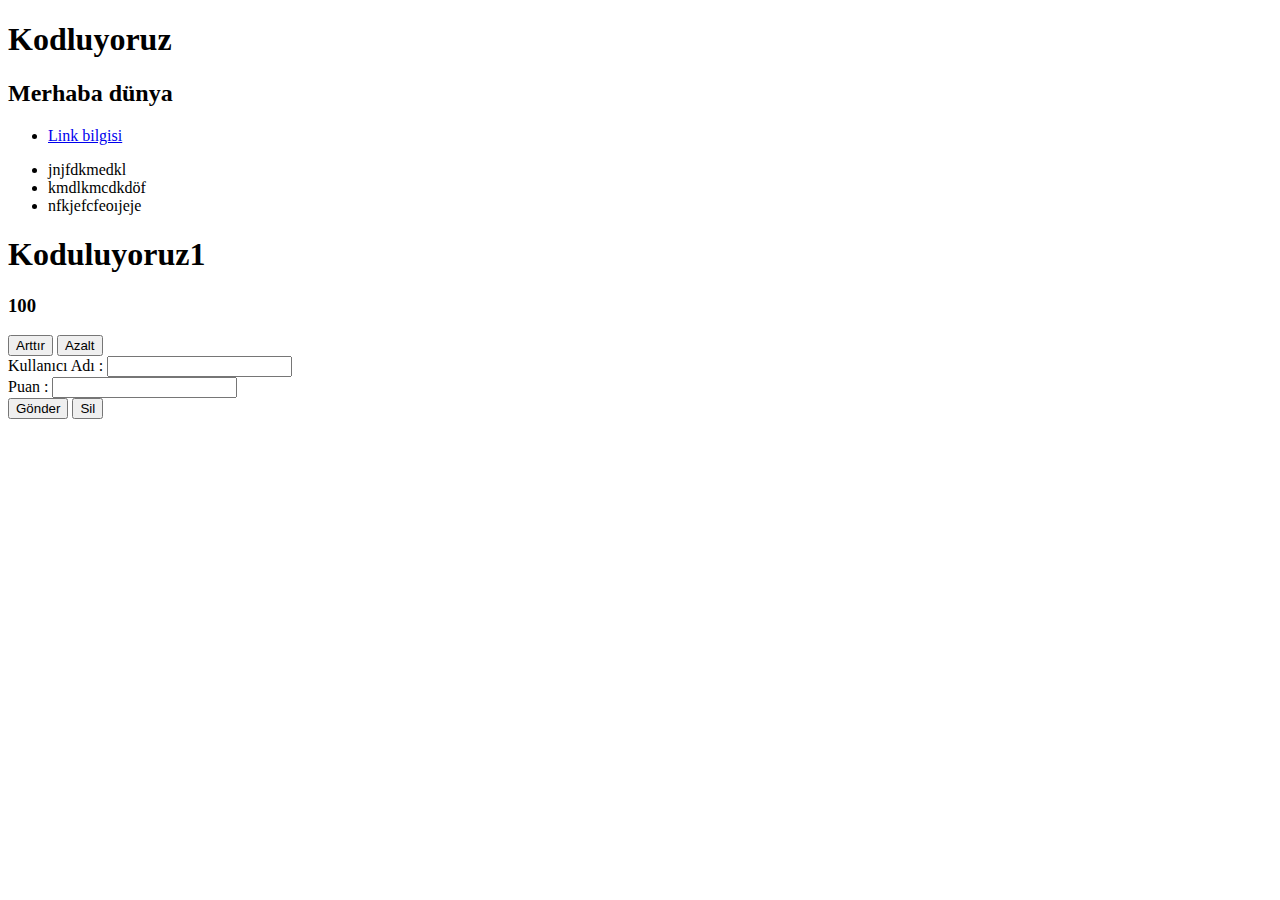
<file: index.html>
<!DOCTYPE html>
<html lang="tr">
<head>
    <meta charset="UTF-8">
    <meta http-equiv="X-UA-Compatible" content="IE=edge">
    
    <title>Document</title>

    <!--<style>
        #greeting1{
            color: brown;
        }
        .text-primary{
            color: blue;
        }
        .text-danger {
            color: red;
        }
    </style>-->
    <link href="https://cdn.jsdelivr.net/npm/bootstrap@5.3.0/dist/css/bootstrap.min.css" rel="stylesheet" integrity="sha384-9ndCyUaIbzAi2FUVXJi0CjmCapSmO7SnpJef0486qhLnuZ2cdeRhO02iuK6FUUVM" crossorigin="anonymous">
</head>
<body>
    <h1 id="greeting">Kodluyoruz</h1>
    


    <h2 id="title">Merhaba dünya</h2>

    <ul id="list">
        <li>
            <a href="#" id="kodluyoruzlink">Link bilgisi</a>
        </li>
    </ul>

    <ul id="list2">
        <li>jnjfdkmedkl</li>
        <li>kmdlkmcdkdöf</li>
        <li>nfkjefcfeoıjeje</li>
    </ul>

    <h1 id="greeting1">Koduluyoruz1</h1>
    <h2 id="info"></h2>

    <h3 id="counter">100</h3>
    <button id="increase">Arttır</button>
    <button id="decrease">Azalt</button>

    <div class="container">
        <div class="row">
            <div class="col-sm-8 offset-sm-2">
                <form id="userForm" method="get">
                    <label for="username">Kullanıcı Adı : </label>
                    <input type="text" name="username" id="username"> <br>
                    <label for="score">Puan : </label>
                    <input type="number" name="score" id="score">
                    <br>
                    <button type="submit" class="btn btn-success">Gönder</button>
                    <button type="reset" class="btn btn-danger">Sil</button>
                    <div class="col-sm-8 offset-sm-2">
                        <ul class="list-group" id="userList">
                           <!-- <li class="list-group-item d-flex justify-content-between align-items-lg-center">
                                cras justo adio
                                <span class="badge bg-primary rounded-pill">14</span>
                            </li> -->
                        </ul>
                    </div>
                </form>
            </div>
        </div>
    </div>

    <ul id="userlist">
    </ul>

    <ul id="userlist2">
    </ul>

    <script src="https://cdn.jsdelivr.net/npm/bootstrap@5.3.0/dist/js/bootstrap.bundle.min.js" integrity="sha384-geWF76RCwLtnZ8qwWowPQNguL3RmwHVBC9FhGdlKrxdiJJigb/j/68SIy3Te4Bkz" crossorigin="anonymous"></script>
    <!-- <script src="js/01-degisken.js"></script>
    <script src="js/02-DOM.js"></script> 
    <script src="js/03-kararYapıları.js"></script>  
    <script src="js/04-ornek1.js"></script> 
    <script src="js/05-fonk.js"></script> 
    <script src="js/06-fonk2.js"></script> 
    <script src="js/07-DOM-etk.js"></script> 
    <script src="js/08-localS.js"></script>
    <script src="js/09-Form.js"></script>  
    <script src="js/10-form_örnek.js"></script>    
    <script src="js/11-Array_dizi.js"></script> 
    <script src="js/12-döngüler.js"></script> 
    <script src="js/13-forEach.js"></script> 
    <script src="js/14-filter.js"></script> 
    <script src="js/15-map.js"></script> 
    <script src="js/16-obje.js"></script> 
    <script src="js/17-try_catch.js"></script> -->
    <script src="js/18-FetchApp.js"></script>

</body>
</html>
</file>
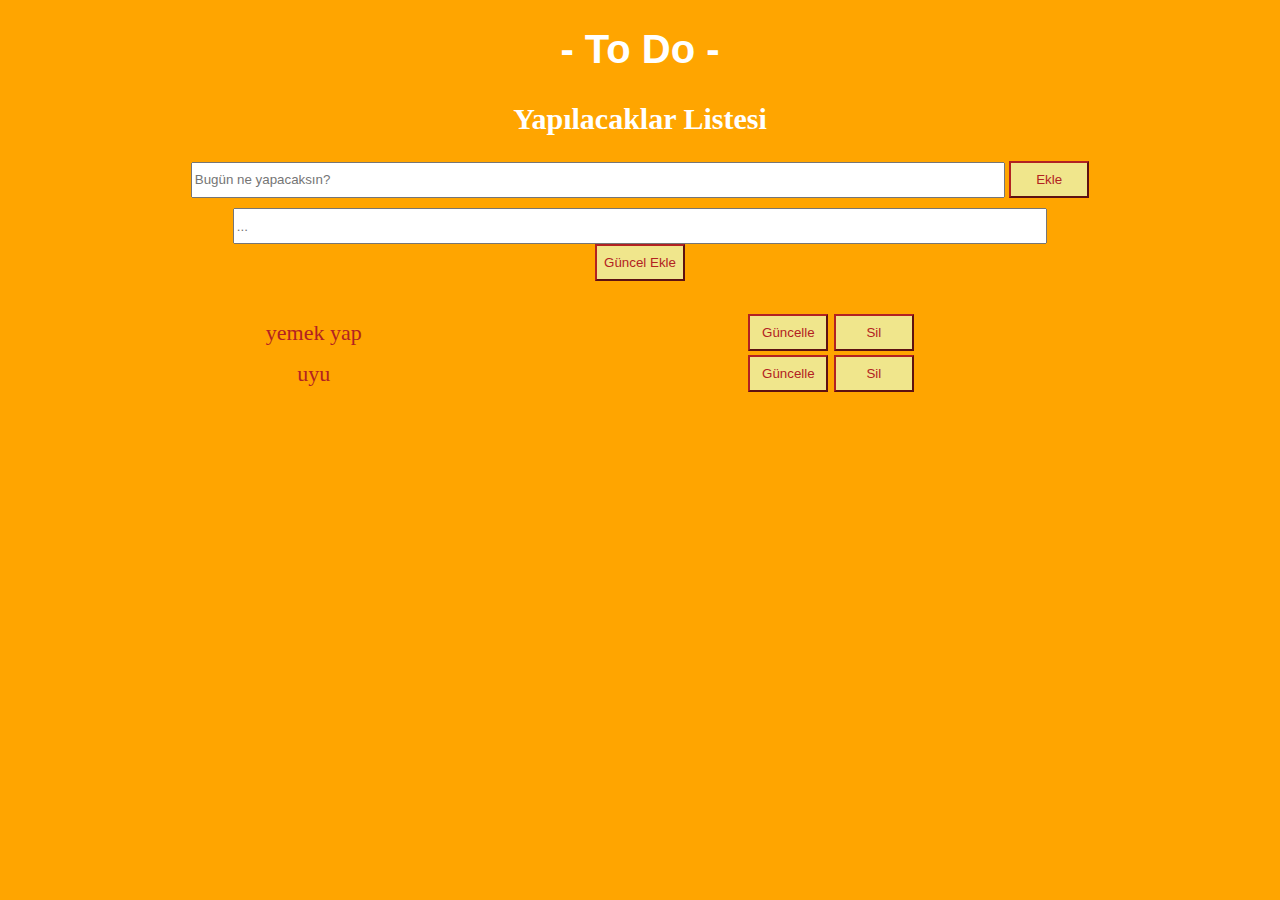
<file: js_uyg/index1.html>
<!DOCTYPE html>
<html lang="tr">
<head>
    <meta charset="UTF-8">
    <meta name="viewport" content="width=device-width, initial-scale=1.0">
    <title>ToDO</title>
    <link rel="stylesheet" href="style_uyg.css">
    
</head>
<body onload="All()">
    
    <div id="divv">
        <div id="h1" class="h"><h1>- To Do -</h1></div>
    
        <div id="h2" class="h"><h2>Yapılacaklar Listesi</h2></div>

        <div id="ib" class="h" >
            <form class="e_s_f" >
                <input id="input" class="inp" type="text" placeholder="Bugün ne yapacaksın?">
                <button id="btn" onclick="add(event)">Ekle</button> 
            </form>
            <div class="kutu">
                <div class="frm">
                    <form class="update_form" >
                        <input type="text" hidden class="id">
                        <input type="text" class="uname" placeholder="...">
                    </form>
                </div>
                <div class="add_div">
                    <button class="btnn" onclick="update()">Güncel Ekle</button>
                </div>
            </div>
            

            

            <table id="myTable">
                <tbody class="data_table">
    
                </tbody>
                <!--<tr><td class="td">yemek yap <button class="g_button"></button> </td></tr>
                <tr><td class="td">3 litre su iç <button class="g_button"></button></td> </tr> -->
                
                
            </table>
        </div>
        
    </div>
    
    
    <script src="uyg.js"></script>
    
</body>
</html>
</file>
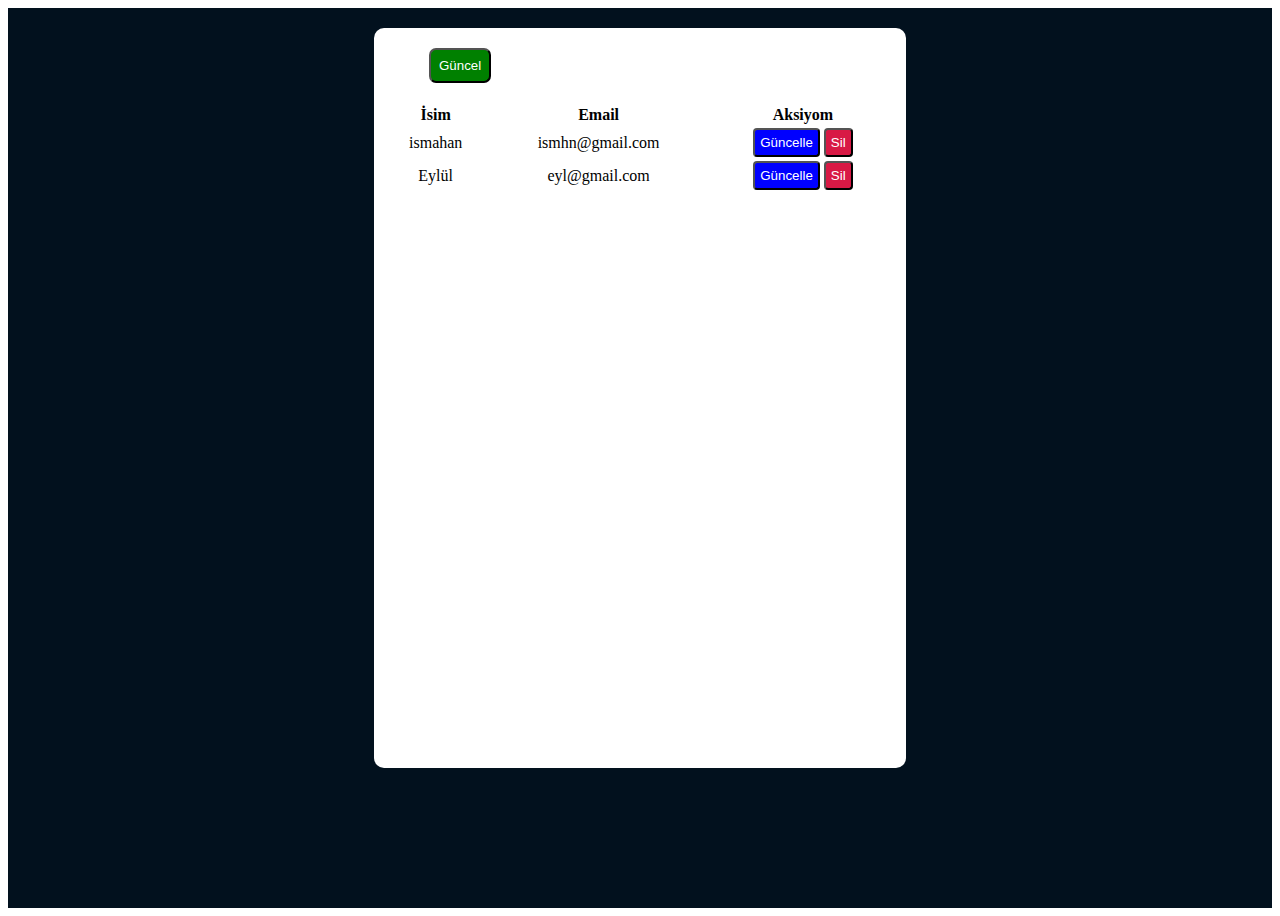
<file: to_do/crud.html>
<!DOCTYPE html>
<html lang="tr">
<head>
    <meta charset="UTF-8">
    <meta name="viewport" content="width=device-width, initial-scale=1.0">
    <title>Document</title>
    <link rel="stylesheet" href="crud.css">
</head>
<body onload="readAll()">
    <div class="countainer">
        <div class="form_container">
            <form class="create_form">
                <input type="text" class="name" placeholder="?">
                <input type="email" class="email" placeholder="?">
                <button type="button" onclick="add()">Yap</button>
            </form>

            <form class="update_form" >
                <input type="text" hidden class="id">
                <input type="text" class="uname">
                <input type="email" class="uemail">
                <button type="button" onclick="update()">Güncelle</button>
            </form>
            <div class="add_div">
                <button onclick="create()">Güncel</button>
            </div>

            <table>
                <thead>
                    <th>İsim</th>
                    <th>Email</th>
                    <th>Aksiyom</th>
                </thead>
                <tbody class="data_table">

                </tbody>

            </table>
        </div>
    </div>

    <script src="crud.js"></script>
</body>
</html>
</file>
<file: js_uyg/style_uyg.css>
body{
    background-color:orange;
    width: 90%;
    height: 220px;
    position: relative;
    text-align: center;
    margin: auto;
    padding-top: 0.5px;
}

#h1{
    color: white;
    font-size: 20px;
    font-family: 'Franklin Gothic Medium', 'Arial Narrow', Arial, sans-serif;
    background-color: orange;
    width: 24%;
    margin: auto;
    height: 50px;
    box-sizing: border-box;
    text-align: center;
}

#h2{
    color: white;
    margin: auto;
    font-size: 20px;
}


input{
    height: 30px;
    width:70%;
}

button{
    height: 37px;
    width: 13%;
}
#myTable{
    background-color: orange;
    width: 90%;
    margin: auto;
    color: white;
    
}

#liste{
    margin-top: 20px;
    
}


.e_s_f{
    margin-bottom: 10px;
}
.kutu{
    margin-bottom: 30px;
}

.edit , #btn , .delete{
    border-color: firebrick;
    width: 80px;
    background-color: khaki;
    color: firebrick;
}
.btnn{
    border-color: firebrick;
    width: 90px;
    background-color: khaki;
    color: firebrick;
    
}

td{
    color: firebrick;
    font-size: 22px;
}
</file>
<file: to_do/crud.css>
.countainer{
    display: flex;
    justify-content: center;
    height: 100vh;
    background-color: rgb(2, 17, 30);

}
.form_container{
    margin-top: 20px;
    width: 40vw;
    border-radius: 10px;
    height: 80vh;
    padding: 10px;
    background-color: white;
    display: flex;
    flex-direction: column;
    align-items: center;
}
form input{
    padding: 10px;
    border-radius: 8px;
    border: 1px solid gray;
}
form button{
    padding: 10px;
    background-color: green;
    color: white;
    border-radius: 7px;
    cursor: pointer;
}
.add_div{
    width: 100%;
    padding: 10px 0px 0px 90px;
}
.add_div button{
    padding: 8px;
    background-color: green;
    color: white;
    border-radius: 7px;
}
.add_div button:hover {
    background-color: rgb(2, 58, 2);
    cursor: pointer;
}
table {
    width: 100%;
    margin-top: 20px;
    text-align: center;
}

table button {
    cursor: pointer;
    padding: 5px;
    border-radius: 4px;
}
table .edit {
    background-color: blue;
    color: white;
}

table .delete {
    background-color: rgb(216, 25, 69);
    color: white;
}
.update_form, .create_form {
    display: none;
}
</file>
